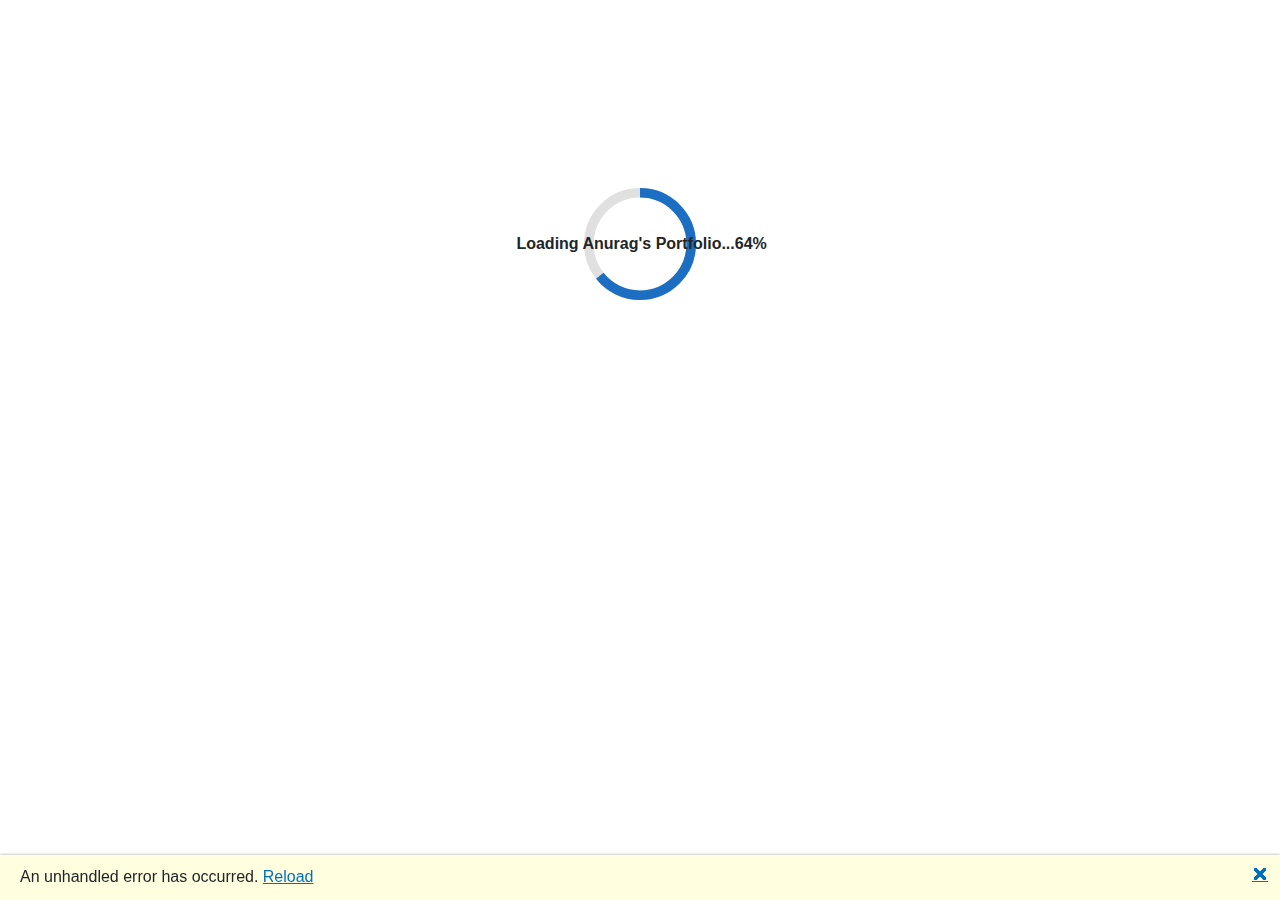
<file: index.html>
<!DOCTYPE html>
<html lang="en">

<head>
    <meta charset="utf-8" />
    <meta name="viewport" content="width=device-width, initial-scale=1.0" />
    <title>Anurag Sharma | Portfolio</title>
    
    <base href="/" />

    <link rel="stylesheet" href="/css/bootstrap/bootstrap.min.css" />
    <link rel="stylesheet" href="/css/app.css" />
    <link rel="icon" type="image/png" href="/favicon.png" />
    <link href="/AnuragsWebsite.styles.css" rel="stylesheet" />
    
    <link rel="stylesheet" href="https://cdn.jsdelivr.net/npm/bootstrap-icons@1.11.3/font/bootstrap-icons.min.css">
</head>

<body>
    <div id="app">
        <svg class="loading-progress">
            <circle r="40%" cx="50%" cy="50%" />
            <circle r="40%" cx="50%" cy="50%" />
        </svg>
        <div class="loading-progress-text">Loading Anurag's Portfolio...</div>
    </div>

    <div id="blazor-error-ui">
        An unhandled error has occurred.
        <a href="" class="reload">Reload</a>
        <a class="dismiss">🗙</a>
    </div>

    <script src="_framework/blazor.webassembly.js"></script>
</body>

</html>
</file>
<file: css/app.css>
html, body {
    font-family: 'Helvetica Neue', Helvetica, Arial, sans-serif;
}

h1:focus {
    outline: none;
}

a, .btn-link {
    color: #0071c1;
}

.btn-primary {
    color: #fff;
    background-color: #1b6ec2;
    border-color: #1861ac;
}

.btn:focus, .btn:active:focus, .btn-link.nav-link:focus, .form-control:focus, .form-check-input:focus {
  box-shadow: 0 0 0 0.1rem white, 0 0 0 0.25rem #258cfb;
}

.content {
    padding-top: 1.1rem;
}

.valid.modified:not([type=checkbox]) {
    outline: 1px solid #26b050;
}

.invalid {
    outline: 1px solid red;
}

.validation-message {
    color: red;
}

#blazor-error-ui {
    background: lightyellow;
    bottom: 0;
    box-shadow: 0 -1px 2px rgba(0, 0, 0, 0.2);
    display: none;
    left: 0;
    padding: 0.6rem 1.25rem 0.7rem 1.25rem;
    position: fixed;
    width: 100%;
    z-index: 1000;
}

    #blazor-error-ui .dismiss {
        cursor: pointer;
        position: absolute;
        right: 0.75rem;
        top: 0.5rem;
    }

.blazor-error-boundary {
    background: url([data-uri]) no-repeat 1rem/1.8rem, #b32121;
    padding: 1rem 1rem 1rem 3.7rem;
    color: white;
}

    .blazor-error-boundary::after {
        content: "An error has occurred."
    }

.loading-progress {
    position: relative;
    display: block;
    width: 8rem;
    height: 8rem;
    margin: 20vh auto 1rem auto;
}

    .loading-progress circle {
        fill: none;
        stroke: #e0e0e0;
        stroke-width: 0.6rem;
        transform-origin: 50% 50%;
        transform: rotate(-90deg);
    }

        .loading-progress circle:last-child {
            stroke: #1b6ec2;
            stroke-dasharray: calc(3.141 * var(--blazor-load-percentage, 0%) * 0.8), 500%;
            transition: stroke-dasharray 0.05s ease-in-out;
        }

.loading-progress-text {
    position: absolute;
    text-align: center;
    font-weight: bold;
    inset: calc(20vh + 3.25rem) 0 auto 0.2rem;
}

    .loading-progress-text:after {
        content: var(--blazor-load-percentage-text, "Loading");
    }

code {
    color: #c02d76;
}
</file>
<file: AnuragsWebsite.styles.css>
/* /Layout/MainLayout.razor.rz.scp.css */
.page[b-i7wcdkvvkd] {
    position: relative;
    display: flex;
    flex-direction: column;
}

main[b-i7wcdkvvkd] {
    flex: 1;
}

.sidebar[b-i7wcdkvvkd] {
    background-image: linear-gradient(180deg, rgb(5, 39, 103) 0%, #3a0647 70%);
}

.top-row[b-i7wcdkvvkd] {
    background-color: #f7f7f7;
    border-bottom: 1px solid #d6d5d5;
    justify-content: flex-end;
    height: 3.5rem;
    display: flex;
    align-items: center;
}

    .top-row[b-i7wcdkvvkd]  a, .top-row[b-i7wcdkvvkd]  .btn-link {
        white-space: nowrap;
        margin-left: 1.5rem;
        text-decoration: none;
    }

    .top-row[b-i7wcdkvvkd]  a:hover, .top-row[b-i7wcdkvvkd]  .btn-link:hover {
        text-decoration: underline;
    }

    .top-row[b-i7wcdkvvkd]  a:first-child {
        overflow: hidden;
        text-overflow: ellipsis;
    }

@media (max-width: 640.98px) {
    .top-row[b-i7wcdkvvkd] {
        justify-content: space-between;
    }

    .top-row[b-i7wcdkvvkd]  a, .top-row[b-i7wcdkvvkd]  .btn-link {
        margin-left: 0;
    }
}

@media (min-width: 641px) {
    .page[b-i7wcdkvvkd] {
        flex-direction: row;
    }

    .sidebar[b-i7wcdkvvkd] {
        width: 250px;
        height: 100vh;
        position: sticky;
        top: 0;
    }

    .top-row[b-i7wcdkvvkd] {
        position: sticky;
        top: 0;
        z-index: 1;
    }

    .top-row.auth[b-i7wcdkvvkd]  a:first-child {
        flex: 1;
        text-align: right;
        width: 0;
    }

    .top-row[b-i7wcdkvvkd], article[b-i7wcdkvvkd] {
        padding-left: 2rem !important;
        padding-right: 1.5rem !important;
    }
}
/* /Layout/NavMenu.razor.rz.scp.css */
.navbar-toggler[b-ea4p12cfc6] {
    appearance: none;
    cursor: pointer;
    width: 3.5rem;
    height: 2.5rem;
    color: white;
    position: absolute;
    top: 0.5rem;
    right: 1rem;
    border: 1px solid rgba(255, 255, 255, 0.1);
    background: url("data:image/svg+xml,%3csvg xmlns='http://www.w3.org/2000/svg' viewBox='0 0 30 30'%3e%3cpath stroke='rgba%28255, 255, 255, 0.55%29' stroke-linecap='round' stroke-miterlimit='10' stroke-width='2' d='M4 7h22M4 15h22M4 23h22'/%3e%3c/svg%3e") no-repeat center/1.75rem rgba(255, 255, 255, 0.1);
}

.top-row[b-ea4p12cfc6] {
    height: 3.5rem;
    background-color: rgba(0,0,0,0.4);
}

.navbar-brand[b-ea4p12cfc6] {
    font-size: 1.1rem;
    color: white !important;
}

/* Perfect Vertical Alignment for Icons */
.bi[b-ea4p12cfc6] {
    display: inline-flex;
    align-items: center;
    justify-content: center;
    width: 2rem;
    height: 2rem;
    margin-right: 0.8rem;
    color: #ffffff !important; /* Pure White */
    font-size: 1.4rem;        /* Slightly larger */
}

.nav-item[b-ea4p12cfc6] {
    font-size: 0.95rem;
    padding-bottom: 0.25rem;
}

/* Use Flexbox on the anchor tag to center the icon and span */
.nav-item[b-ea4p12cfc6]  a {
    color: #f0f0f0 !important;
    border-radius: 4px;
    height: 3.5rem;
    display: flex;
    align-items: center;
    text-decoration: none;
    transition: background-color 0.2s;
}

.nav-item[b-ea4p12cfc6]  a.active {
    background-color: rgba(255,255,255,0.25);
    color: white !important;
}

.nav-item[b-ea4p12cfc6]  a:hover {
    background-color: rgba(255,255,255,0.1);
    color: white !important;
}

@media (min-width: 641px) {
    .navbar-toggler[b-ea4p12cfc6] {
        display: none;
    }

    .nav-scrollable[b-ea4p12cfc6] {
        display: block !important;
    }
}
</file>
